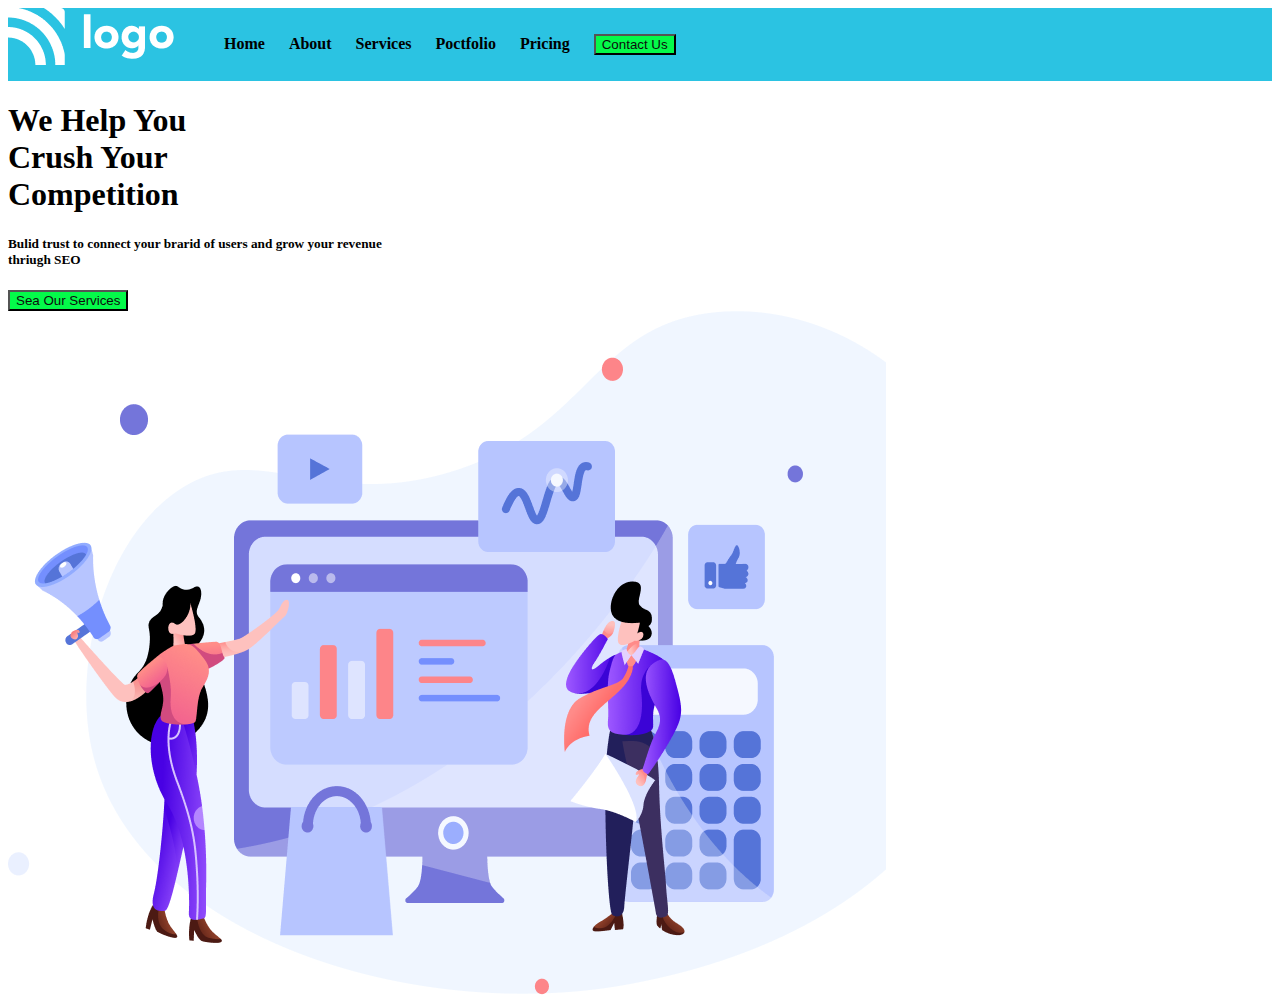
<file: index.html>
<!DOCTYPE html>
<html lang="en">
<head>
    <meta charset="UTF-8">
    <meta name="viewport" content="width=device-width, initial-scale=1.0">
    <title>Document</title>
    <link rel="stylesheet" href="./pw pro..2.css" class="css">
</head>
<body>
    <!-- navbaar -->
<div class="nav">
    <div class="logo"><img src="./white-logo.png 2" alt=""></div>
    <ul>
        <li>Home</li>
        <li>About</li>
        <li>Services</li>
        <li>Poctfolio</li>
        <li>Pricing</li>
        <li><button>Contact Us</button></li>
    </ul>
</div>
<!-- main contant -->
<div class="mainbaar1"><h1> We Help You <br>Crush Your <br>Competition <br> <h5>Bulid trust to connect your brarid of users and grow your revenue <br>thriugh SEO <br> </h5></h1>
     <button class="2">Sea Our Services</button><div class="mainbaar2"><img src="./Header Illustration.png" alt=" image"></div>
</div>
</body>
</html>
</file>
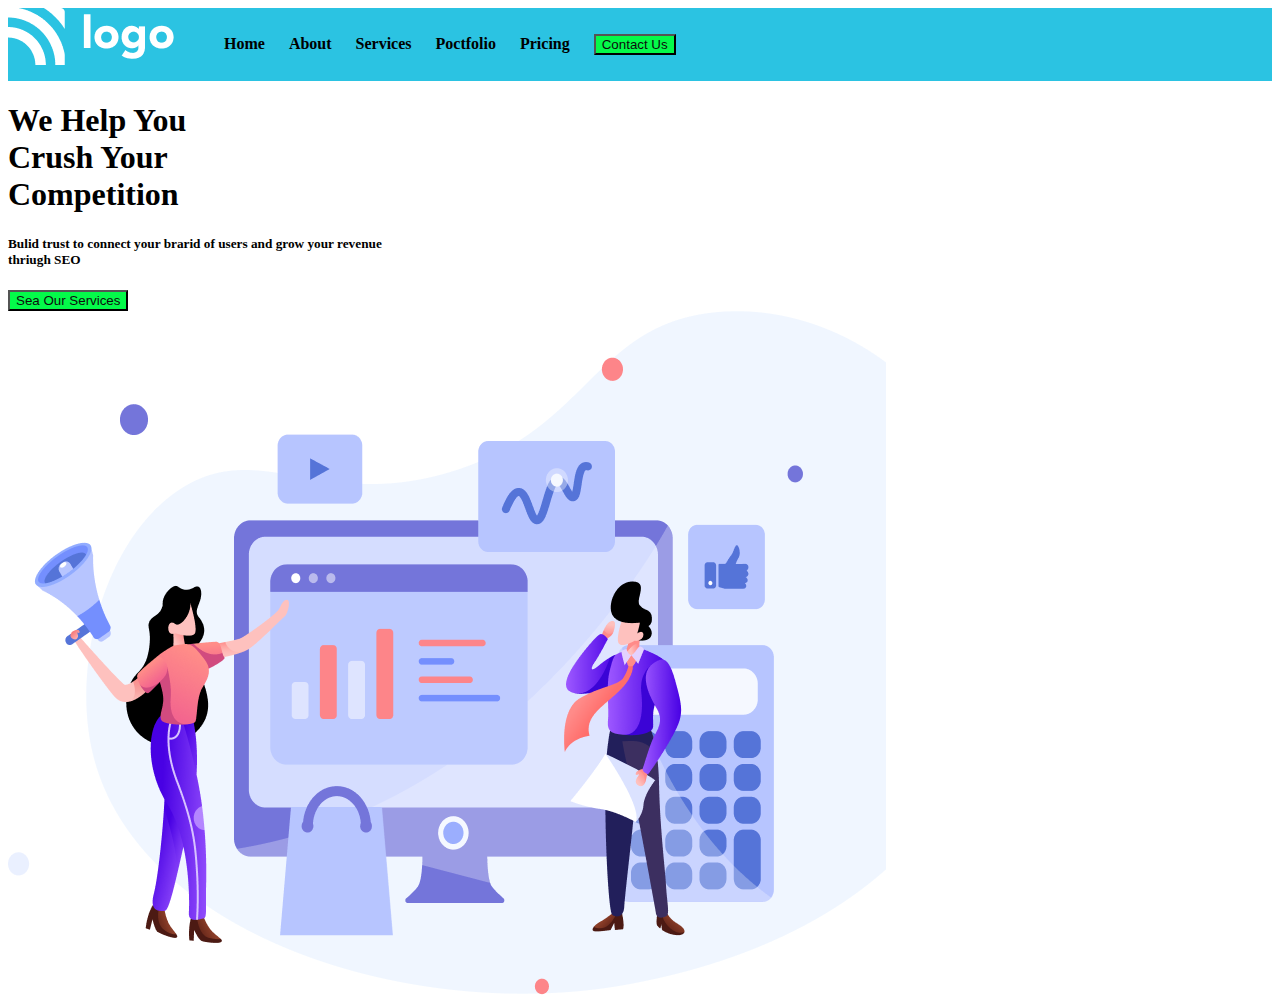
<file: pw pro 2.html>
<!DOCTYPE html>
<html lang="en">
<head>
    <meta charset="UTF-8">
    <meta name="viewport" content="width=device-width, initial-scale=1.0">
    <title>Document</title>
    <link rel="stylesheet" href="./pw pro..2.css" class="css">
</head>
<body>
    <!-- navbaar -->
<div class="nav">
    <div class="logo"><img src="./white-logo.png 2" alt=""></div>
    <ul>
        <li>Home</li>
        <li>About</li>
        <li>Services</li>
        <li>Poctfolio</li>
        <li>Pricing</li>
        <li><button>Contact Us</button></li>
    </ul>
</div>
<!-- main contant -->
<div class="mainbaar1"><h1> We Help You <br>Crush Your <br>Competition <br> <h5>Bulid trust to connect your brarid of users and grow your revenue <br>thriugh SEO <br> </h5></h1>
     <button class="2">Sea Our Services</button><div class="mainbaar2"><img src="./Header Illustration.png" alt=" image"></div>
</div>
</body>
</html>
</file>
<file: pw pro..2.css>
.nav{
    background-color: #2bc3e2;
    display:flex;
}

li{
    display:inline-block;
    align-items: center;
    margin: 10px;
    font-weight: bold;
    
}
button{
    background-color: #04fa4a;
    color: #0d0d0d;
}
   /* done navbaar */
   /* main contant */
</file>
